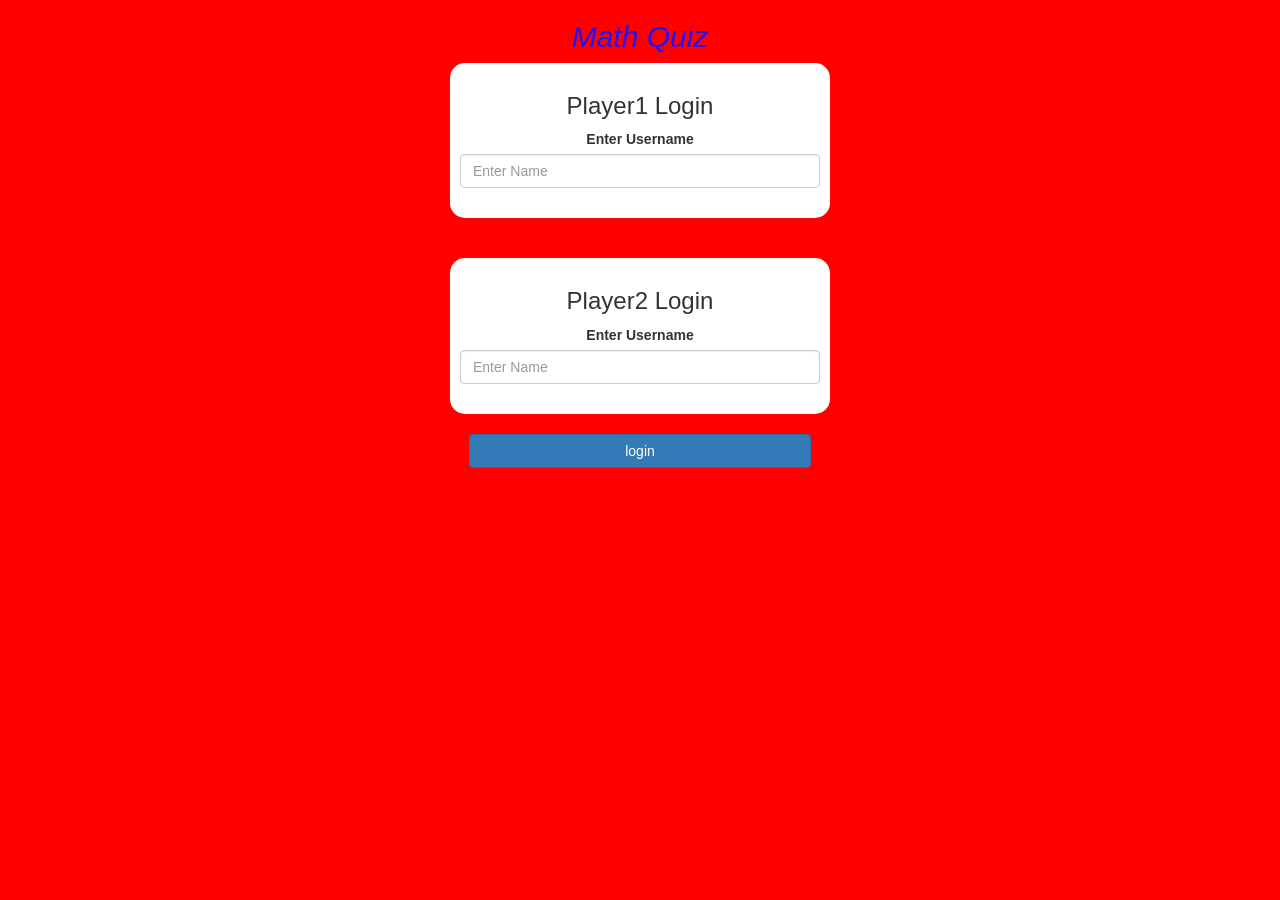
<file: index.html>
<!DOCTYPE html>
<html>

<head>
    <title>the math quiz</title>

    <meta name="viewport" content="width=device-width, initial-scale=1">
    <link rel="stylesheet" href="https://maxcdn.bootstrapcdn.com/bootstrap/3.4.0/css/bootstrap.min.css">
    <script src="https://ajax.googleapis.com/ajax/libs/jquery/3.4.1/jquery.min.js"></script>
    <script src="https://maxcdn.bootstrapcdn.com/bootstrap/3.4.0/js/bootstrap.min.js"></script>

    <link rel="stylesheet" type="text/css" href="style.css">


</head>

<body>

    <div class="container">
        <center>
            <h2 style="color: rgb(38, 15, 249);">Math Quiz</h2>
            <div class="col-lg-4 col-sm-8 col-xs-11 login_div1 ">
                <h3>
                    Player1 Login
                </h3>
                <label>
                    Enter Username
                </label>
                <input id="p1_input" placeholder="Enter Name" type="text" class="form-control">
                <br>
            </div>

            <br>
            <br>

            <div class="col-lg-4 col-sm-8 col-xs-11 login_div1 ">
                <h3>
                    Player2 Login
                </h3>
                <label>
                    Enter Username
                </label>
                <input id="p2_input" placeholder="Enter Name" type="text" class="form-control">
                <br>
            </div>
             <br>
            <button onclick="login()" class="btn btn-primary" style="width: 30%;">
            login
            </button>

            

            <br>

        </center>
    </div>

    <script src="gamelogin.js"></script>
</body>

</html>
</file>
<file: style.css>
body {
    background: red;
}

.login_div1,
.login_div2 {
    background: white;
    padding: 10px;
    float: none;
    border-radius: 15px;
}

#player1_name,
#player2_name {
    display: inline-block;
    margin-left: 20px;
}

#word {
    width: 60%;
}

#word_display {
    letter-spacing: 5px;
}

#output {
    background: white;
    border-radius: 10px;
    border-top: 10px solid #AA4465;
    padding: 10px;
    float: none;
    text-align: left;
}

h2 {
    font-style: italic;
}
</file>
